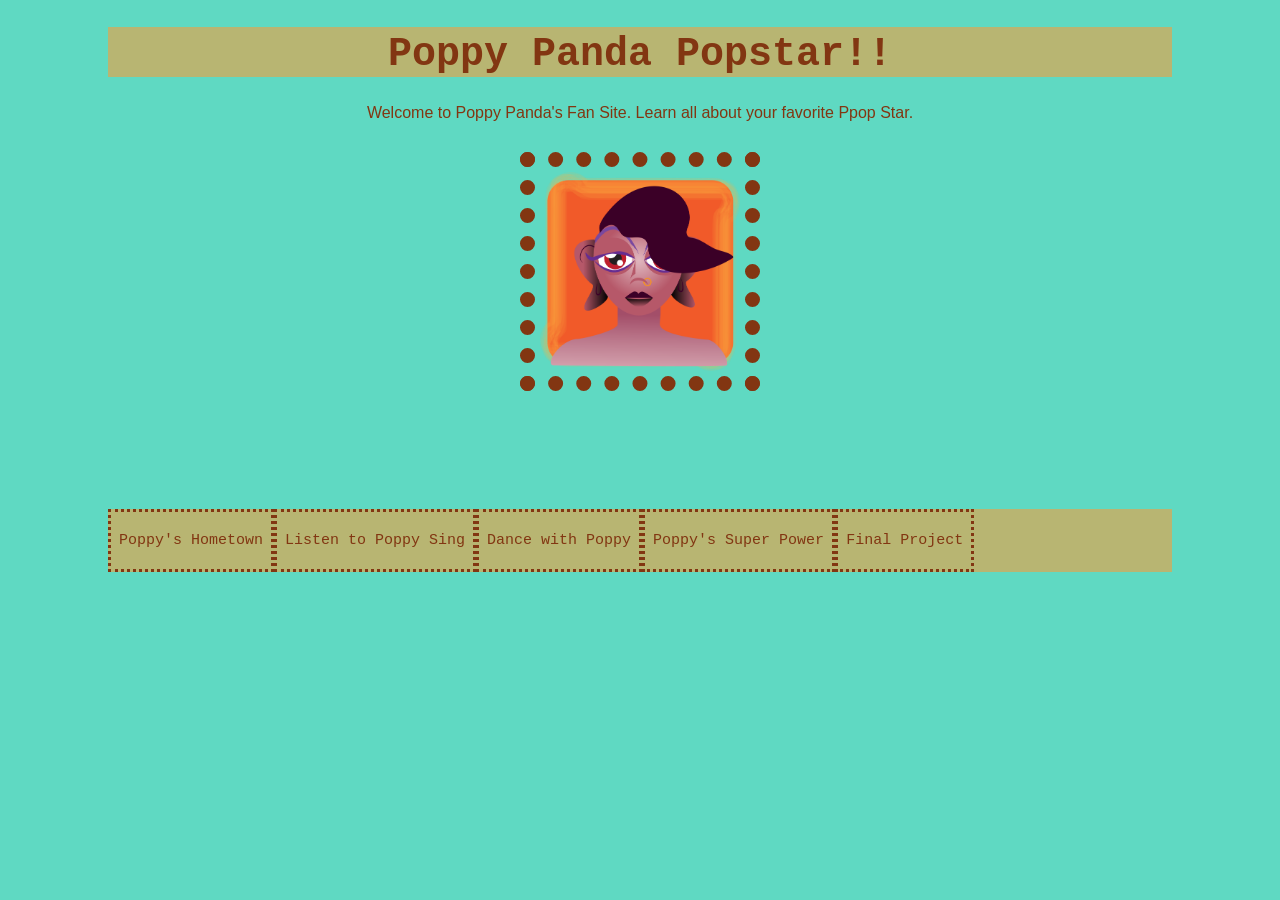
<file: index.html>
<!DOCTYPE html>
<html>
<head>
	<meta charset="utf-8">
	<meta name="viewport" content="width=device-width, initial-scale=1">
	<title>Poppy Rocks</title>
	<link rel="stylesheet" type="text/css" href="style.css">
</head>
<body>
	<h1>Poppy Panda Popstar!!</h1>
	<p>Welcome to Poppy Panda's Fan Site. Learn all about your favorite Ppop Star.</p>
	<img src="images/portrait.png" width="400px" alt="panda in tree">
</br>
	<ul>
		<li><a href="landscape.html">Poppy's Hometown</a></li>
		<li><a href="audio.html">Listen to Poppy Sing</a></li>
		<li><a href="animation.html">Dance with Poppy</a></li>
		<li><a href="programming.html">Poppy's Super Power</a></li>
		<li><a href="final.html">Final Project</a></li>
	</ul>

</body>
</html>
</file>
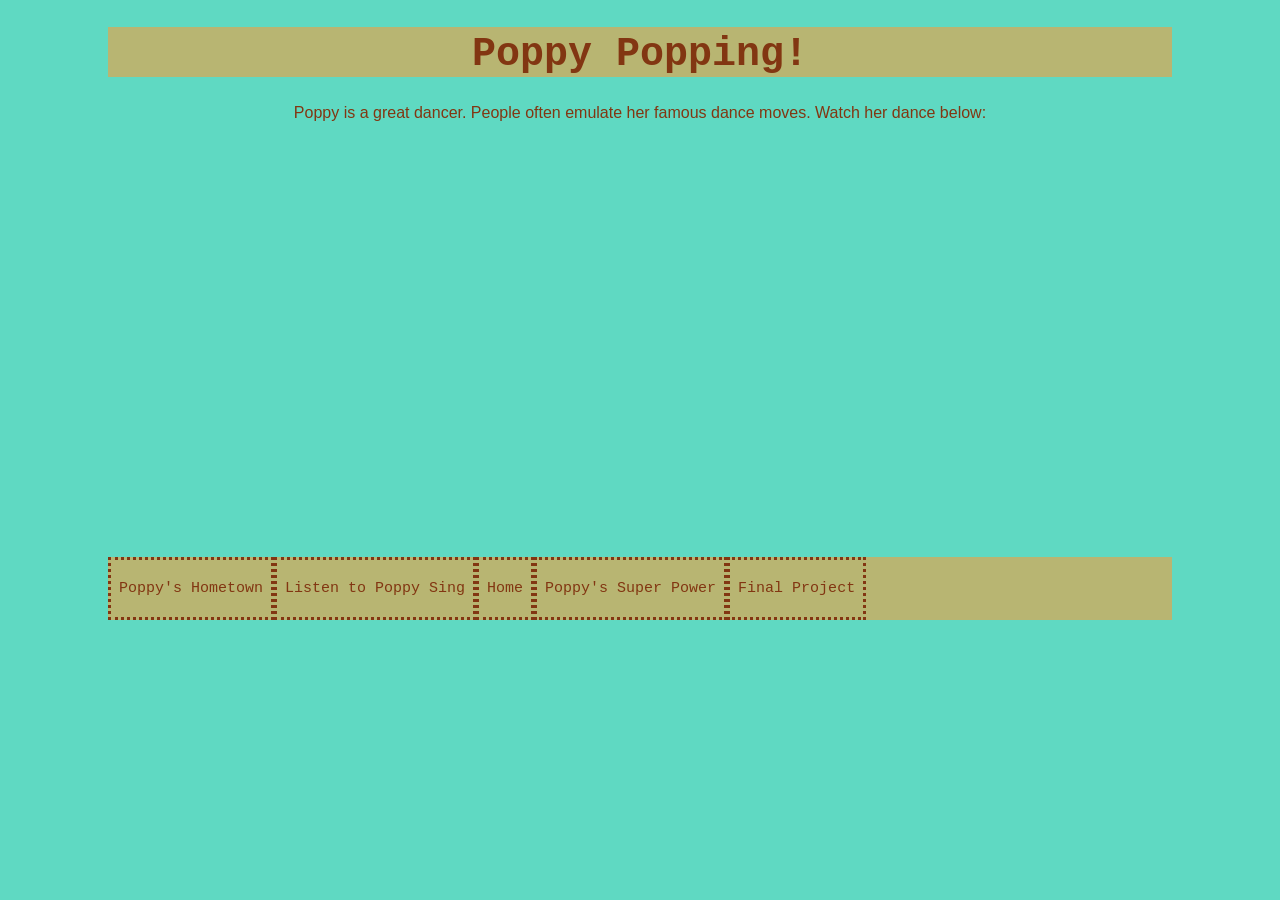
<file: animation.html>
<!DOCTYPE html>
<html>
<head>
	<meta charset="utf-8">
	<meta name="viewport" content="width=device-width, initial-scale=1">
	<title>Poppy Dances</title>
	<link rel="stylesheet" type="text/css" href="style.css">
</head>
<body>
	<h1>Poppy Popping!</h1>
	<p>Poppy is a great dancer. People often emulate her famous dance moves. Watch her dance below:</p>
<iframe width="560" height="315" src="https://www.youtube.com/embed/kdyYZowNRrU?si=h7kVtNAjuQ8uwswm" title="YouTube video player" frameborder="0" allow="accelerometer; autoplay; clipboard-write; encrypted-media; gyroscope; picture-in-picture; web-share" referrerpolicy="strict-origin-when-cross-origin" allowfullscreen></iframe></br>

	<ul>
		<li><a href="landscape.html">Poppy's Hometown</a></li>
		<li><a href="audio.html">Listen to Poppy Sing</a></li>
		<li><a href="index.html">Home</a></li>
		<li><a href="programming.html">Poppy's Super Power</a></li>
		<li><a href="final.html">Final Project</a></li>
	</ul>

</body>
</html>
</file>
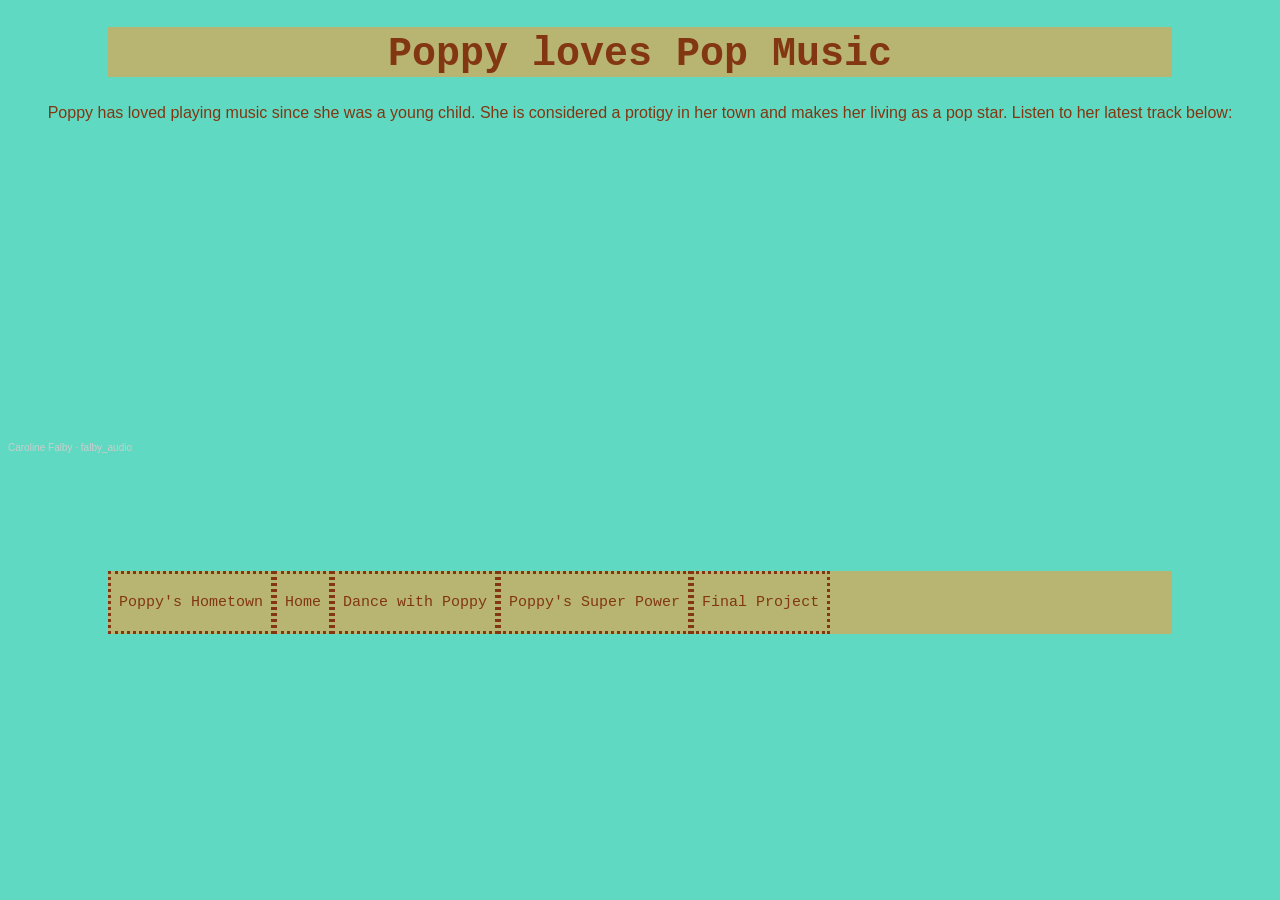
<file: audio.html>
<!DOCTYPE html>
<html>
<head>
	<meta charset="utf-8">
	<meta name="viewport" content="width=device-width, initial-scale=1">
	<title>Sounds of Paradise</title>
	<link rel="stylesheet" type="text/css" href="style.css">
</head>
<body>
	<h1>Poppy loves Pop Music</h1>
	<p>Poppy has loved playing music since she was a young child. She is considered a protigy in her town and makes her living as a pop star. Listen to her latest track below:</p>
	<iframe width="100%" height="300" scrolling="no" frameborder="no" allow="autoplay" src="https://w.soundcloud.com/player/?url=https%3A//api.soundcloud.com/tracks/soundcloud%253Atracks%253A2310188288&color=%234a00ff&auto_play=false&hide_related=false&show_comments=true&show_user=true&show_reposts=false&show_teaser=true&visual=true"></iframe><div style="font-size: 10px; color: #cccccc;line-break: anywhere;word-break: normal;overflow: hidden;white-space: nowrap;text-overflow: ellipsis; font-family: Interstate,Lucida Grande,Lucida Sans Unicode,Lucida Sans,Garuda,Verdana,Tahoma,sans-serif;font-weight: 100;"><a href="https://soundcloud.com/caroline-falby" title="Caroline Falby" target="_blank" style="color: #cccccc; text-decoration: none;">Caroline Falby</a> · <a href="https://soundcloud.com/caroline-falby/falby_audio-5" title="falby_audio" target="_blank" style="color: #cccccc; text-decoration: none;">falby_audio</a></div>
</br>

	<ul>
		<li><a href="landscape.html">Poppy's Hometown</a></li>
		<li><a href="index.html">Home</a></li>
		<li><a href="animation.html">Dance with Poppy</a></li>
		<li><a href="programming.html">Poppy's Super Power</a></li>
		<li><a href="final.html">Final Project</a></li>
	</ul>

</body>
</html>
</file>
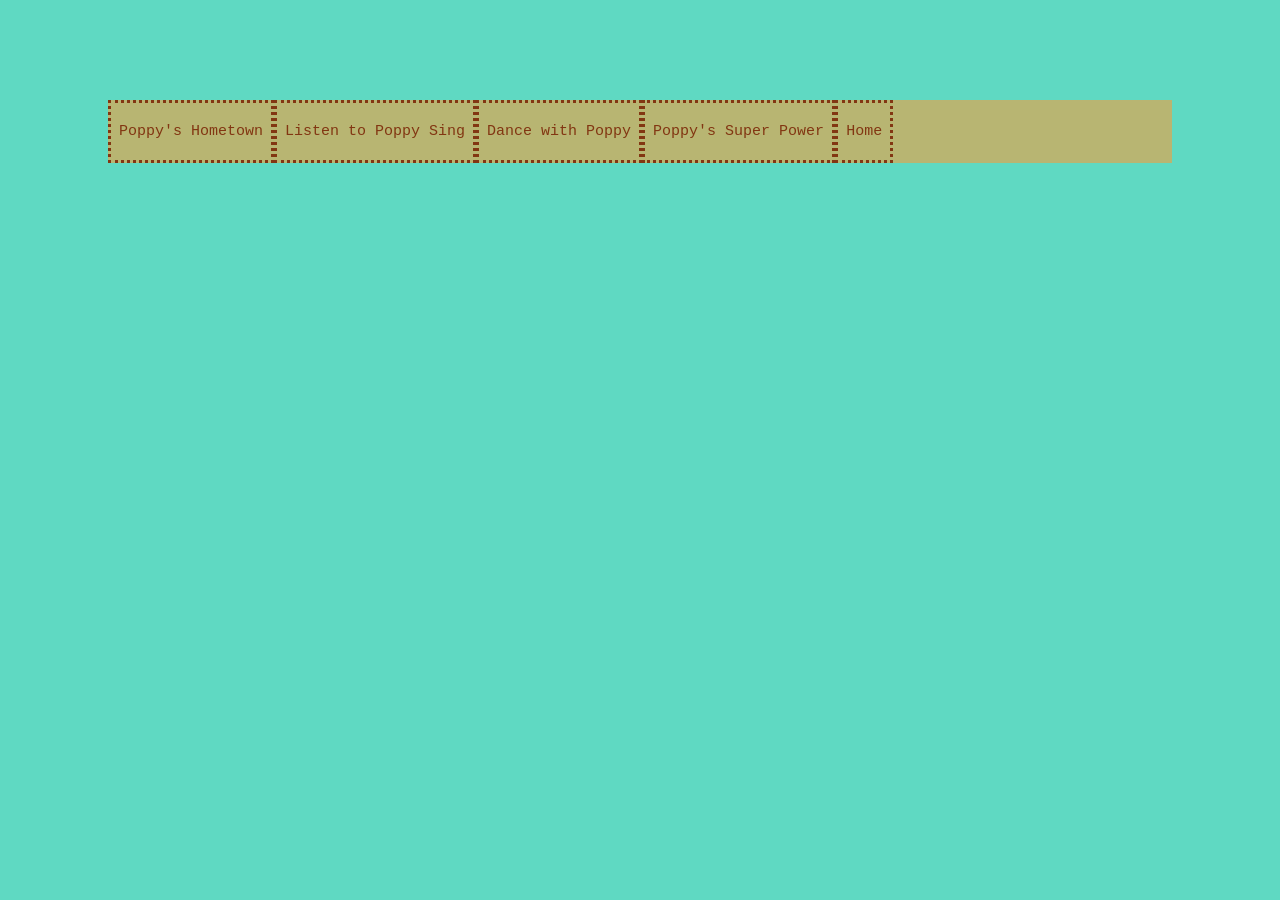
<file: final.html>
<!DOCTYPE html>
<html>
<head>
	<meta charset="utf-8">
	<meta name="viewport" content="width=device-width, initial-scale=1">
	<title>Final</title>
	<link rel="stylesheet" type="text/css" href="style.css">
</head>
<body>
	<ul>
		<li><a href="landscape.html">Poppy's Hometown</a></li>
		<li><a href="audio.html">Listen to Poppy Sing</a></li>
		<li><a href="animation.html">Dance with Poppy</a></li>
		<li><a href="programming.html">Poppy's Super Power</a></li>
		<li><a href="index.html">Home</a></li>
	</ul>

</body>
</html>
</file>
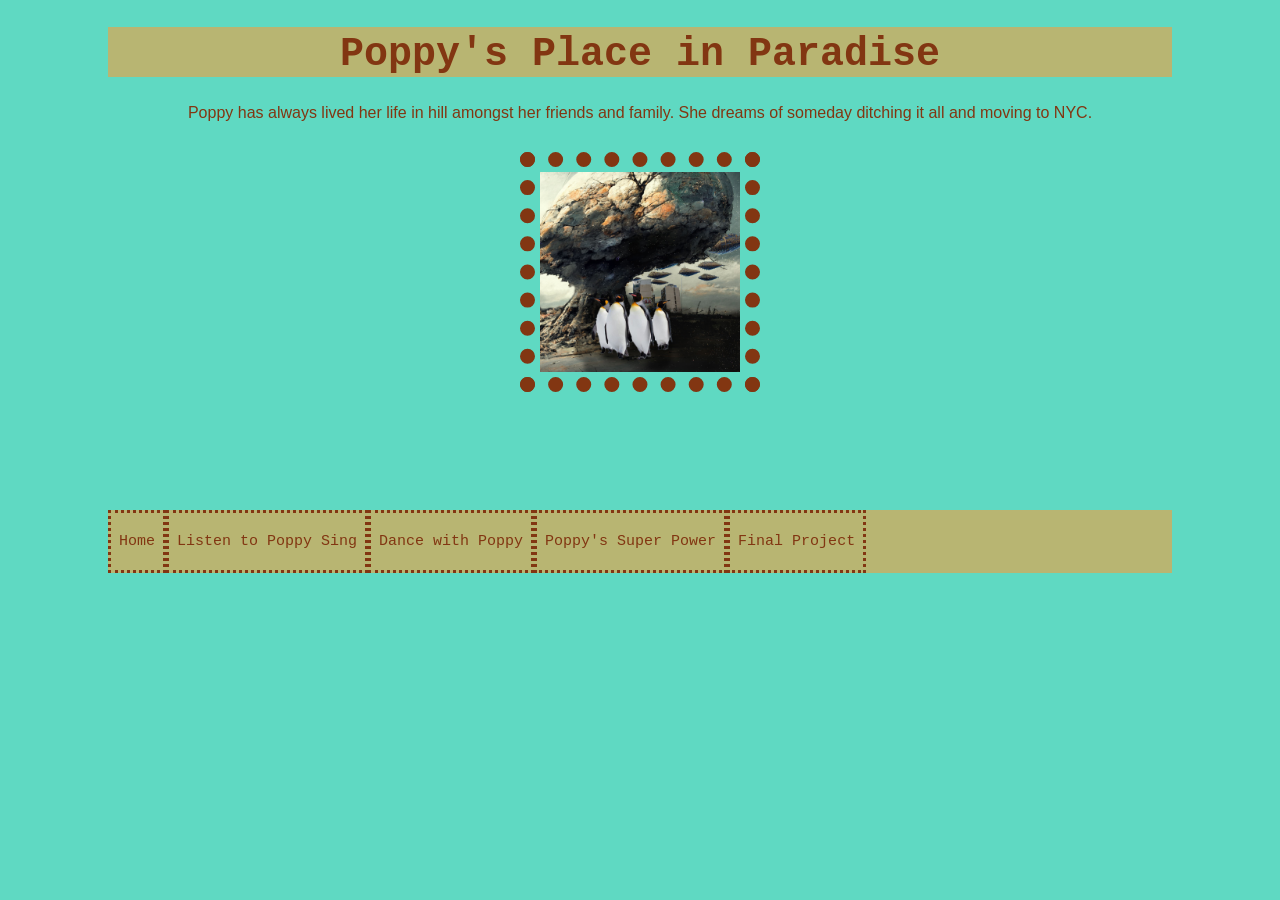
<file: landscape.html>
<!DOCTYPE html>
<html>
<head>
	<meta charset="utf-8">
	<meta name="viewport" content="width=device-width, initial-scale=1">
	<title>Poppy's Place</title>
	<link rel="stylesheet" type="text/css" href="style.css">
</head>
<body>
	<h1>Poppy's Place in Paradise</h1>
	<p>Poppy has always lived her life in hill amongst her friends and family. She dreams of someday ditching it all and moving to NYC.</p>
	<img src="images/landscape.jpg" width="400px" alt="Poppy's Paradise">
</br>

	<ul>
		<li><a href="index.html">Home</a></li>
		<li><a href="audio.html">Listen to Poppy Sing</a></li>
		<li><a href="animation.html">Dance with Poppy</a></li>
		<li><a href="programming.html">Poppy's Super Power</a></li>
		<li><a href="final.html">Final Project</a></li>
	</ul>

	
</body>
</html>
</file>
<file: style.css>
body{
	background-color: #5FD9C2}

h1{color: #823612;
	font-family: Courier;
	font-size: 40px;
	background-color: #B8B572;
	text-align: center;
	padding-top: 5px;
	margin-left: 100px;
	margin-right: 100px;
}

p{color: #823612;
	font-family: Helvetica;
	text-align: center;

}

img{display: block;
	margin: auto;
	border-style: dotted;
	border-color: #823612;
	border-width: 15px;
	padding: 5px;
	margin-top: 30px;
	width:200px;
	}

ul{list-style-type: none;
	margin: 100px;
	padding: 0;
	overflow:hidden;
	background-color: #B8B572;}

ul li {float: left;}



ul li a {display:block;
	color:#823612;
	padding: 20px 8px;
	text-decoration: none;
	text-align: center;
	font-family: Courier;
	font-size: 15px;
	border-style: dotted;
	border-width: 3px;
	}

ul li a:hover {background-color: black;
				color: #B8B572;}
</file>
